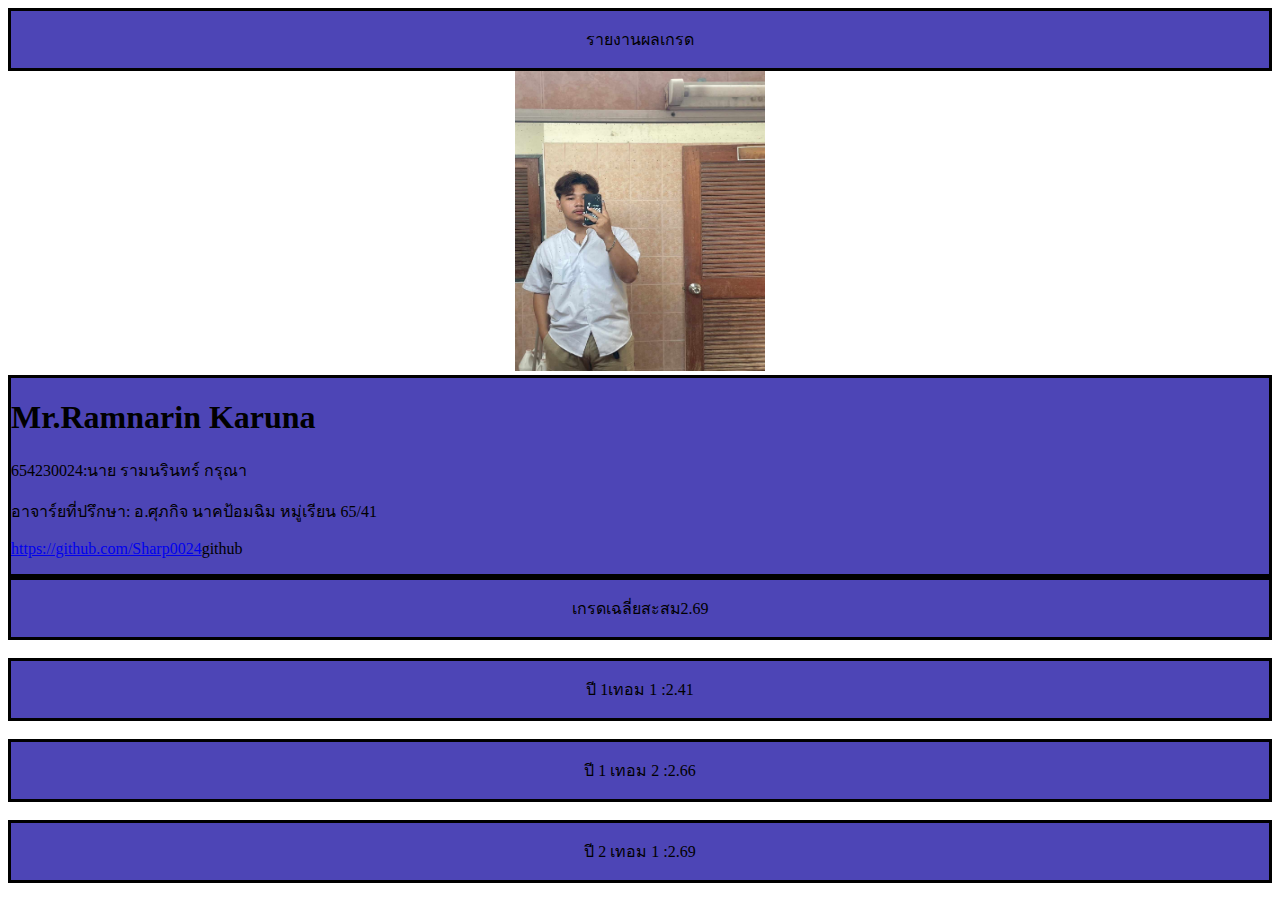
<file: 654230024.html>
<!DOCTYPE html>
<html lang="en">
<head>
    <meta charset="UTF-8">
    <meta name="viewport" content="width=device-width, initial-scale=1.0">
    <title>Test-รามนรินทร์ กรุณา</title>
<style>
    .mybox{
        border-style:solid;
        background-color: rgb(77, 69, 182);
    }

    .image{
        width: 200px;
        height: 200px;
        border-radius: 20;
        background-color: rgb(158, 238, 165);

    }

    .pricing{
        width: 800px;
        margin: auto;
        text-align: center;
        display: flex;
        justify-self: start;

    }
</style>
</head>
<body>
    <div class="mybox">
       <center><p>รายงานผลเกรด</p></center>
        
    </div>
    <section class=""></section>
    <center><img src="img/404786418_319463870880330_515613370987967735_n.jpg" alt="myPhoto"/style width=250px height="300"/></center>
    
    <div class="mybox">
        <h1>Mr.Ramnarin Karuna</h1>
        <p>654230024:นาย รามนรินทร์ กรุณา</p>
        <p>อาจาร์ยที่ปรึกษา: อ.ศุภกิจ นาคป้อมฉิม หมู่เรียน 65/41</p>
        <a href="http://https://github.com/Sharp0024">https://github.com/Sharp0024</a>github<p></p>
     </div>
        <div class="mybox">
            <center><p>เกรดเฉลี่ยสะสม2.69</p></center>
        </div>
         <br>
            <div class="mybox">
                <center><p>ปี 1เทอม 1 :2.41</p></center>
            </div>
            <br>
            <div class="mybox">
                <center><p>ปี 1 เทอม 2 :2.66</p></center>
            </div>
            <br>
            <div class="mybox">
                <center><p>ปี 2 เทอม 1 :2.69</p></center>
            </div>
            <br>




    
    
    
</body>
</html>
</file>
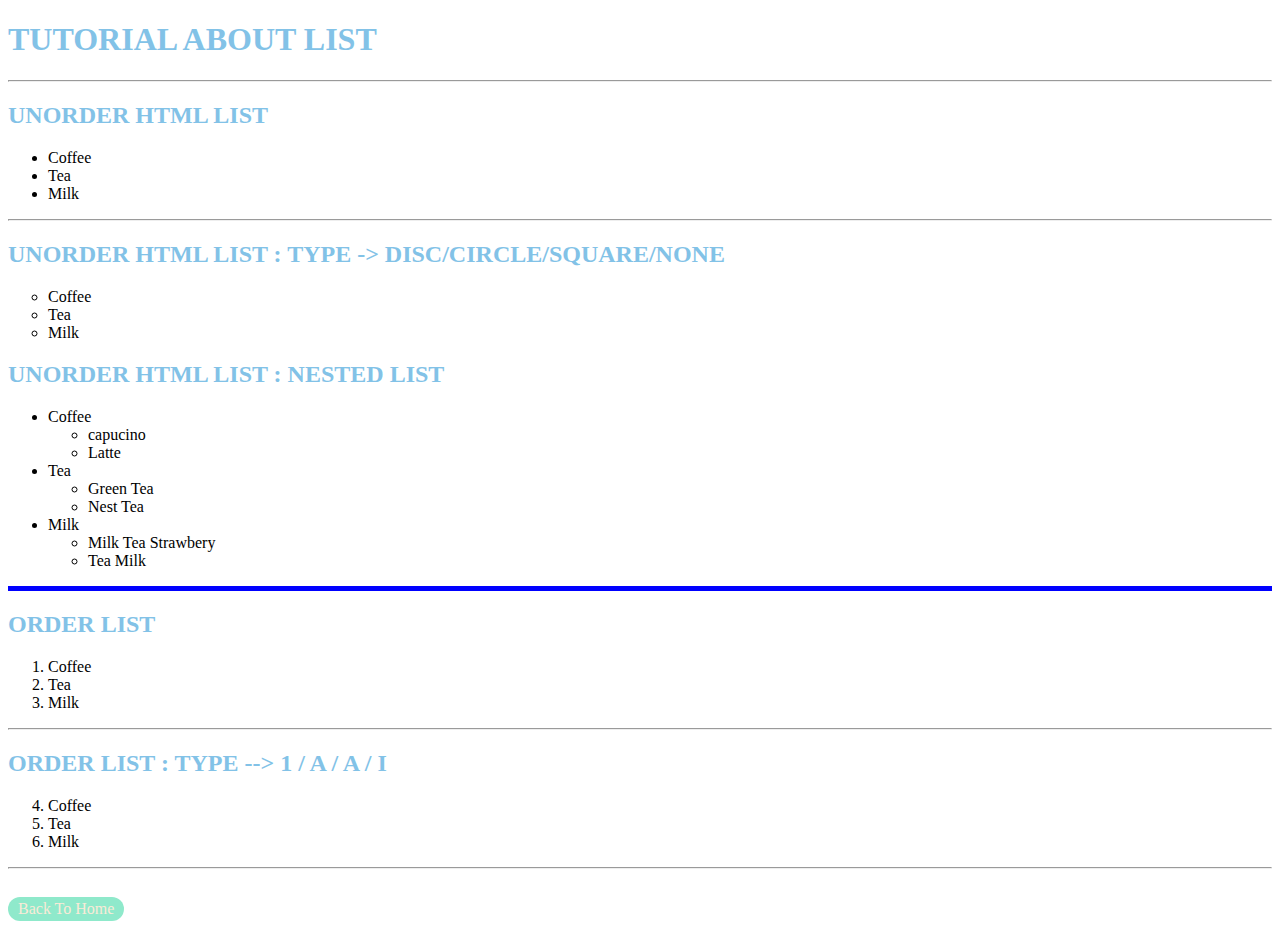
<file: isharp_08_list.html>
<!DOCTYPE html>
<html lang="en">
<head>
    <meta charset="UTF-8">
    <meta name="viewport" content="width=device-width, initial-scale=1.0">
    <meta name="description" content="List">
    <meta name="keywords" content="HTML CSS Bootstrap">
    <title>list</title>
    <link rel="stylesheet" href="css/custom.css">
    <style>
        .text-uppercase {
            text-transform: uppercase;
            color: rgb(130, 194, 231);
        }
        
        .botton {
            background-color: rgb(143, 233, 203);
            color: antiquewhite;
            padding: 3px 10px;
            border-radius: 20px;
            margin: 20px 0px;
            display: inline-block;
            text-align: center;
        
        }

        a {
            text-decoration: none;
        }
    </style>
</head>
<body>
    <h1 class="text-uppercase">Tutorial about List</h1><hr>
    <h2 class="text-uppercase">Unorder HTML List</h2>
    <ul>
        <li>Coffee</li>
        <li>Tea</li>
        <li>Milk</li>
    </ul>
    <hr>
    <h2 class="text-uppercase">Unorder HTML List : type -> disc/circle/square/none</h2>
    <ul style="list-style-type: circle;">
        <li>Coffee</li>
        <li>Tea</li>
        <li>Milk</li>
    </ul>

    <h2 class="text-uppercase">Unorder HTML List : NESTED LIST</h2>
    <ul>
        <li>
            Coffee 
            <ul>
                <li>capucino</li>
                <li>Latte</li>
            </ul>
        </li>
        <li>
            Tea
            <ul>
                <li>Green Tea</li>
                <li>Nest Tea</li>
            </ul>
        </li>
        <li>Milk
            <ul>
                <li>Milk Tea Strawbery</li>
                <li>Tea Milk</li>
            </ul>
        </li>
    </ul>
    <hr size="5" color="blue">


    <h2 class="text-uppercase">Order LIst</h2>
    <ol>
        <li>Coffee</li>
        <li>Tea</li>
        <li>Milk</li>
    </ol>
    <hr>

    <h2 class="text-uppercase">Order LIst : Type --> 1 / A / a / I</h2>
    <ol type="1" start="4">
        <li>Coffee</li>
        <li>Tea</li>
        <li>Milk</li>
    </ol>
    <hr>

    
    <a class="botton" href="sharpkup_01_home.html"> Back To Home</a></a>
</body>
</html>
</file>
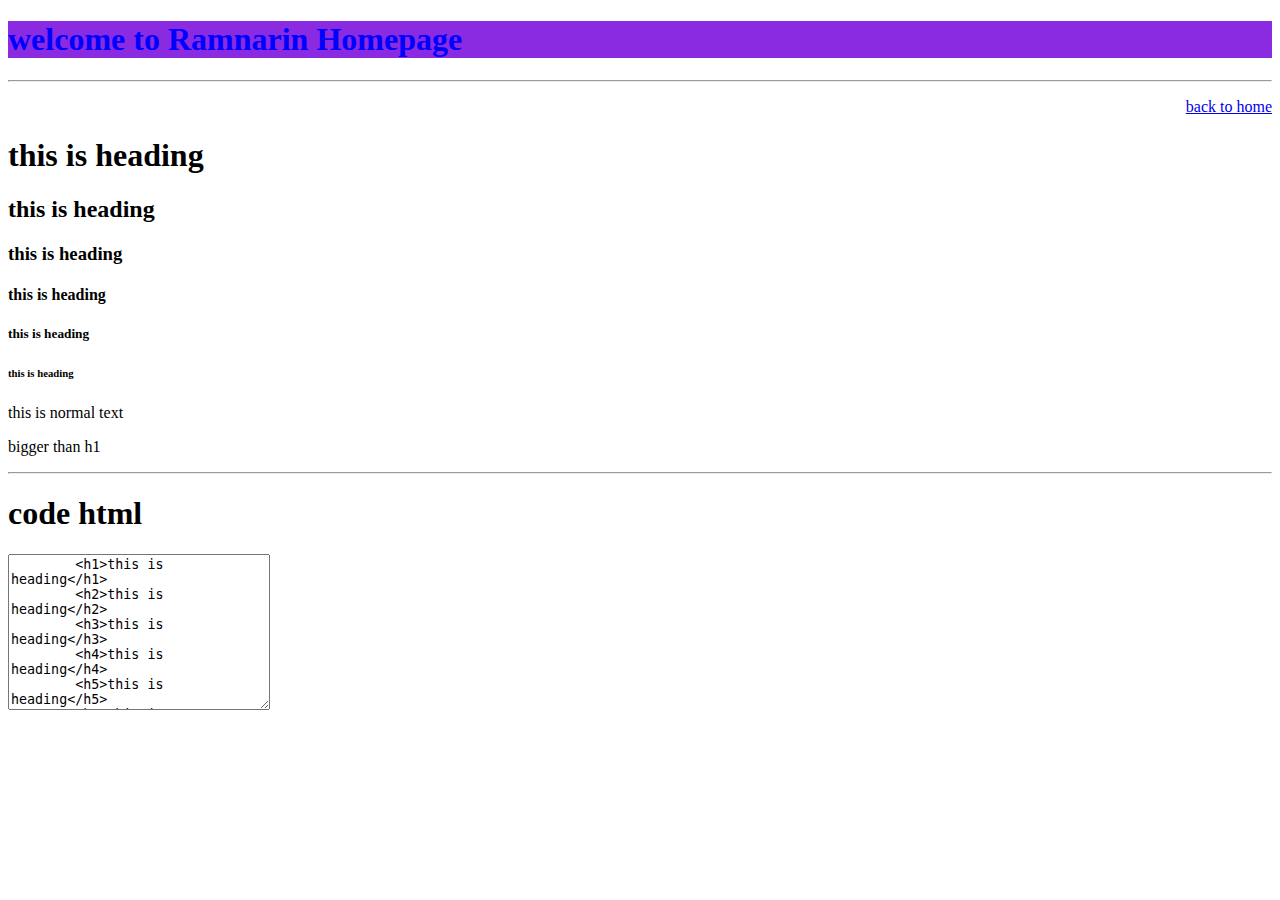
<file: SHARPGUB_02_home.html>
<!DOCTYPE html>
<html lang="en">
<head>
    <meta charset="UTF-8">
    <meta name="viewport" content="width=device-width, initial-scale=1.0">
    <title>Document</title>
</head>
<body>
    <h1 style="color: blue; background-color: blueviolet;">welcome to Ramnarin Homepage</h1>
    <hr>

    <p style="text-align: right;">
        <a href="sharpkup_01_home.html">back to home</a>
    </p>

    <h1>this is heading</h1>
    <h2>this is heading</h2>
    <h3>this is heading</h3>
    <h4>this is heading</h4>
    <h5>this is heading</h5>
    <h6>this is heading</h6>

    <p>this is normal text</p>
    <p style="font-size: 50;">bigger than h1</p>
    <hr>

    <h1>code html</h1>
    <textarea name="" id="" cols="30" rows="10">
        <h1>this is heading</h1>
        <h2>this is heading</h2>
        <h3>this is heading</h3>
        <h4>this is heading</h4>
        <h5>this is heading</h5>
        <h6>this is heading</h6>
        <p>this is normal text</p>
        
        <p style="font-size: 50;">bigger than h1</p>
        <hr>
    </textarea>
   
</body>
</html>
</file>
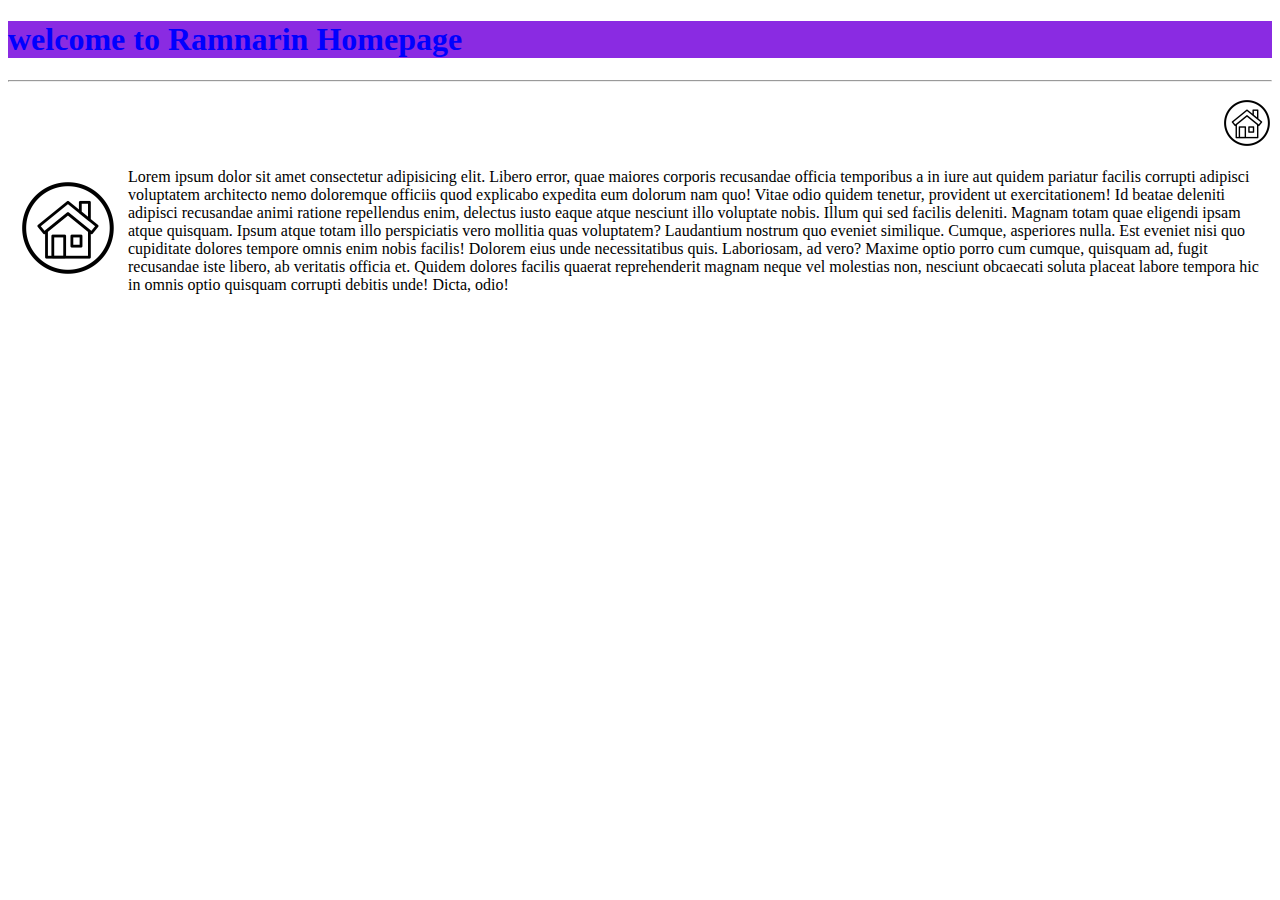
<file: sharphup_05_image.html>
<!DOCTYPE html>
<html lang="en">
<head>
    <meta charset="UTF-8">
    <meta name="viewport" content="width=device-width, initial-scale=1.0">
    <meta name="description" content="สอนการใช้งานคำสั่งภาษา html">
    <meta name="keywords" content="html CSS Bootstrap">
    <title>FORMATTING</title>
</head>
<body>
    <h1 style="color: blue; background-color: blueviolet;">welcome to Ramnarin Homepage</h1>
    <hr>

    <p style="text-align: right;">
        <a href="sharpkup_01_home.html">
            <img src="img/2345212-200.png" alt="back to home"width=50px>
        </a>
    </p>
    <p>
        <img src="img/2345212-200.png" alt=""width="100xp" style="float: left; padding: 10px;">
        Lorem ipsum dolor sit amet consectetur adipisicing elit. Libero error, quae maiores corporis recusandae officia temporibus a in iure aut quidem pariatur facilis corrupti adipisci voluptatem architecto nemo doloremque officiis quod explicabo expedita eum dolorum nam quo! Vitae odio quidem tenetur, provident ut exercitationem! Id beatae deleniti adipisci recusandae animi ratione repellendus enim, delectus iusto eaque atque nesciunt illo voluptate nobis. Illum qui sed facilis deleniti. Magnam totam quae eligendi ipsam atque quisquam. Ipsum atque totam illo perspiciatis vero mollitia quas voluptatem? Laudantium nostrum quo eveniet similique. Cumque, asperiores nulla. Est eveniet nisi quo cupiditate dolores tempore omnis enim nobis facilis! Dolorem eius unde necessitatibus quis. Laboriosam, ad vero? Maxime optio porro cum cumque, quisquam ad, fugit recusandae iste libero, ab veritatis officia et. Quidem dolores facilis quaerat reprehenderit magnam neque vel molestias non, nesciunt obcaecati soluta placeat labore tempora hic in omnis optio quisquam corrupti debitis unde! Dicta, odio!
    </p>
</body>
</html>
</file>
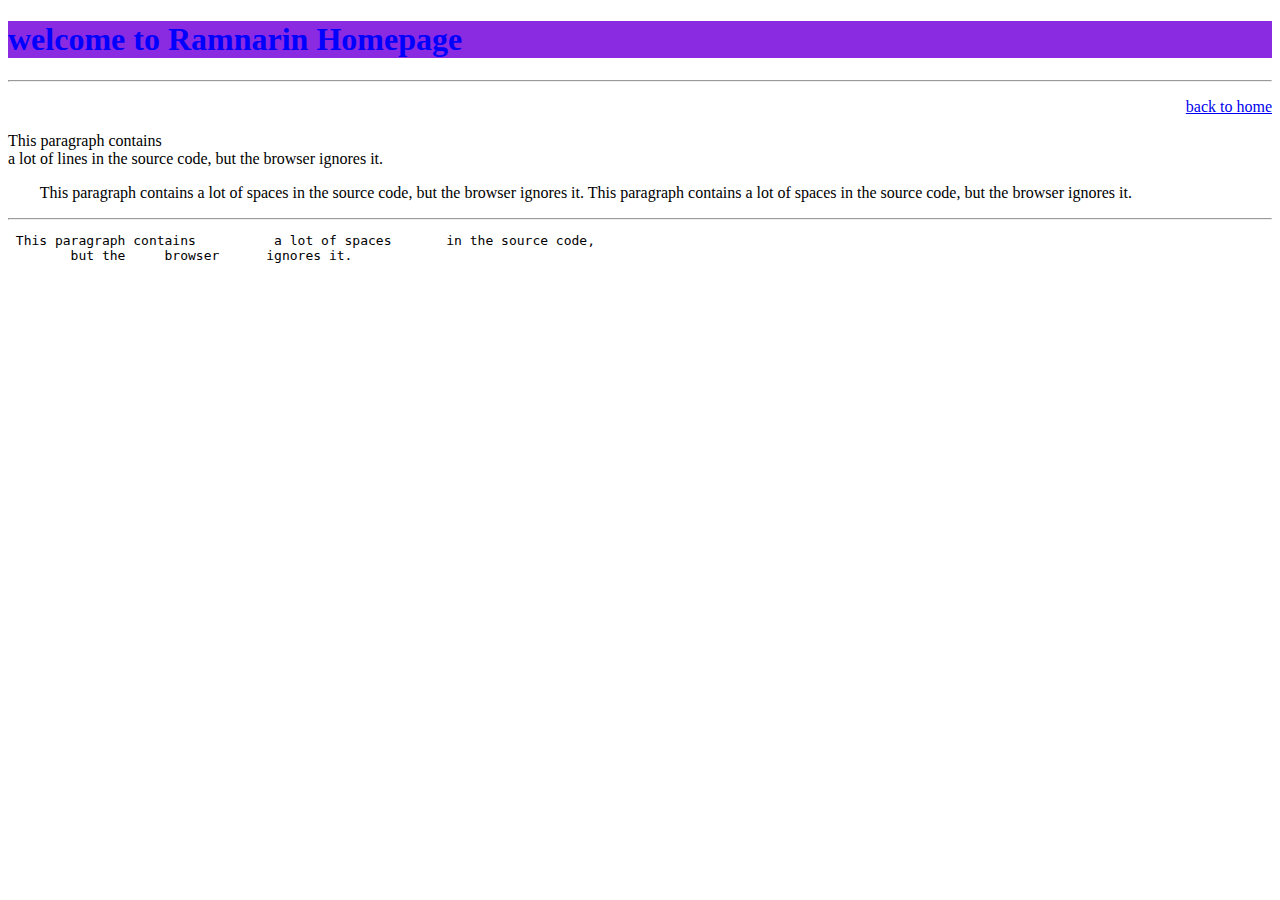
<file: sharpjaa_03_home.html>
<!DOCTYPE html>
<html lang="en">
<head>
    <meta charset="UTF-8">
    <meta name="viewport" content="width=device-width, initial-scale=1.0">
    <meta name="description" content="สอนการใช้งานคำสั่งภาษา html">
    <meta name="keywords" content="html CSS Bootstrap">
    <title>paragraph</title>
</head>
<body>
    <h1 style="color: blue; background-color: blueviolet;">welcome to Ramnarin Homepage</h1>
    <hr>

    <p style="text-align: right;">
        <a href="sharpkup_01_home.html">back to home</a>
    </p>
    <p>
        This paragraph contains <br>
        a lot of lines in the source code, but the browser ignores it.									
    </p>
    <p>
        &nbsp&nbsp&nbsp&nbsp&nbsp&nbsp&nbsp This paragraph contains a lot of spaces in the source code, 
         but the browser ignores it.
         This paragraph contains          a lot of spaces       in the source code, 
         but the     browser      ignores it.									
    </p>
    <hr>
    <pre> This paragraph contains          a lot of spaces       in the source code, 
        but the     browser      ignores it.</pre>
</file>
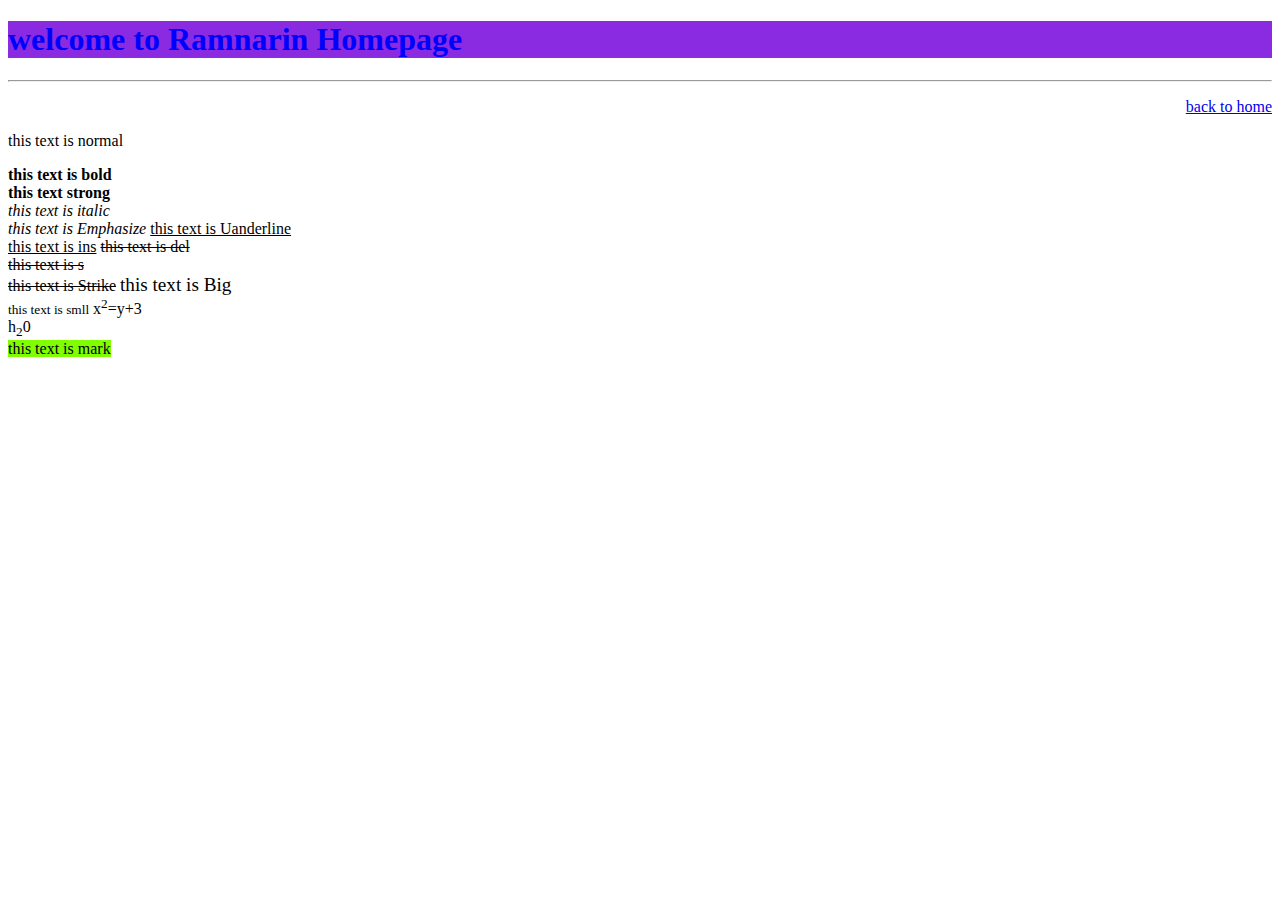
<file: sharpjup_04_formatting.html>
<!DOCTYPE html>
<html lang="en">
<head>
    <meta charset="UTF-8">
    <meta name="viewport" content="width=device-width, initial-scale=1.0">
    <meta name="description" content="สอนการใช้งานคำสั่งภาษา html">
    <meta name="keywords" content="html CSS Bootstrap">
    <title>FORMATTING</title>
</head>
<body>
    <h1 style="color: blue; background-color: blueviolet;">welcome to Ramnarin Homepage</h1>
    <hr>

    <p style="text-align: right;">
        <a href="sharpkup_01_home.html">back to home</a>
    </p>
    <p>this text is normal</p>
    <b>this text is bold</b> <br>
    <strong>this text strong </strong> <br>

    <i>this text is italic</i> <br>
    <em>this text is Emphasize</em>

    <u>this text is Uanderline</u> <br>
    <ins>this text is ins</ins>
    
    <del>this text is del</del> <br>
    <s>this text is s</s> <br>
    <strike>this text is Strike</strike>

    <big>this text is Big</big> <br>
    <small>this text is smll</small>

    x<sup>2</sup>=y+3 <br>
    h<sub>2</sub>0 <br>

        <mark style="background-color: chartreuse;">this text is mark </mark>

    </body>
</html>
</file>
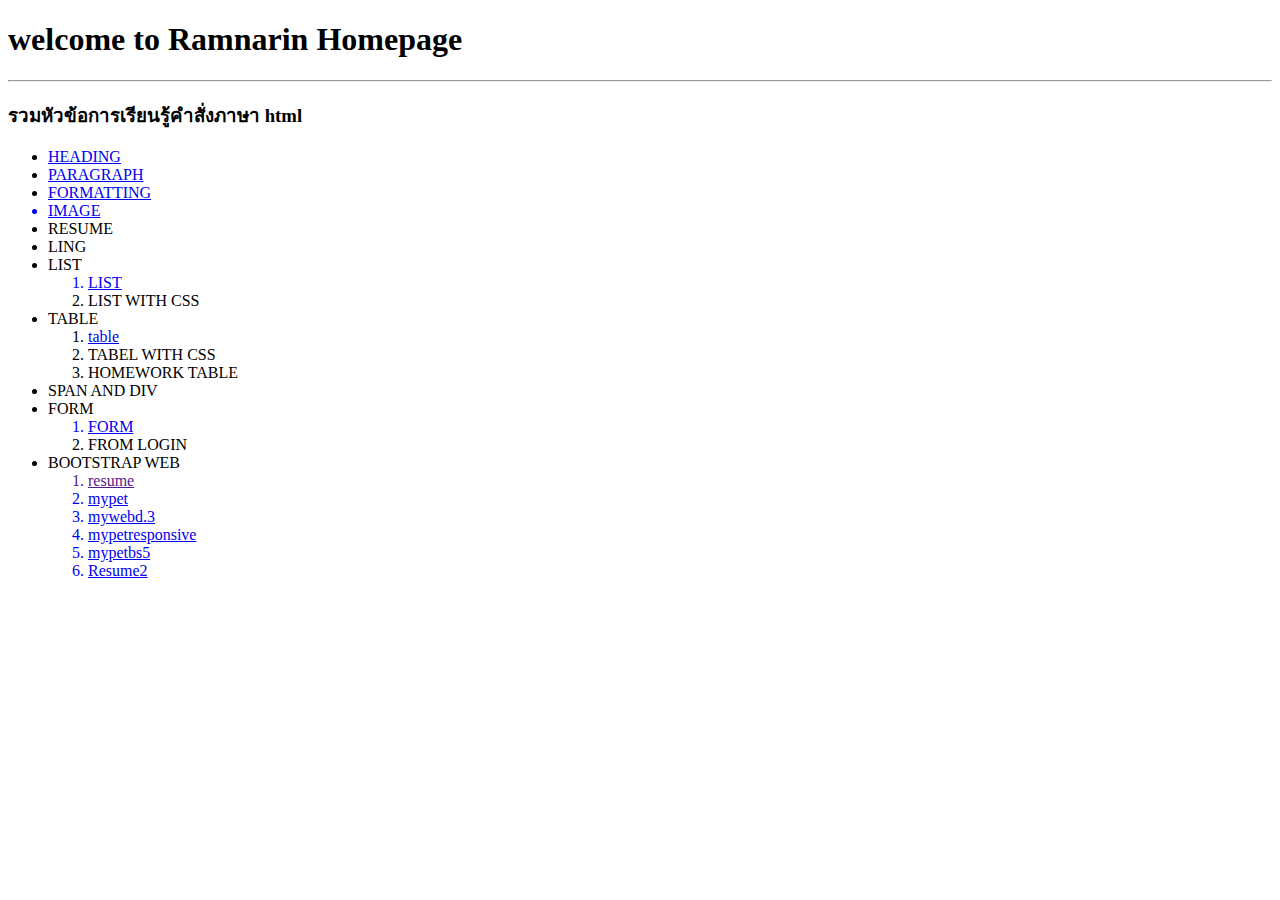
<file: sharpkup_01_home.html>
<!DOCTYPE html>
<html lang="en">
<head>
    <meta charset="UTF-8">
    <meta name="viewport" content="width=device-width, initial-scale=1.0">
    <meta name="description" content="สอนการใช้งานคำสั่งภาษา html">
    <meta name="keywords" content="html CSS Bootstrap">
    <title>Ramnarin Homepage</title>
</head>
<body>
    <h1>welcome to Ramnarin Homepage</h1>
    <hr>
    <h3>รวมหัวข้อการเรียนรู้คำสั่งภาษา html </h3>
    <ul>
        <li>
            <a href="SHARPGUB_02_home.html">HEADING</a>
        </li>
        <LI>
            <a href="sharpjaa_03_home.html"> PARAGRAPH</a>
        </LI>
        <LI>
            <a href="sharpjup_04_formatting.html">FORMATTING</a>
        </LI>
        <a href="sharphup_05_image.html"></a>
        <a href="sharphup_05_image.html"><LI>IMAGE</LI></a> 
        <LI>RESUME</LI>
        <LI>LING</LI>
        <LI>LIST</LI>
    <OL>
        <a href="isharp_08_list.html"><LI>LIST</LI></a>
        <LI>
            <a href=""></a>LIST WITH CSS</LI>
    </OL>
        <LI>TABLE</LI>
        <OL>
            <LI> <a href="sharpsharp_10_table.html"> table</a> </LI>
            <LI>TABEL WITH CSS</LI>
            <LI>HOMEWORK TABLE</LI>
        </OL>
        <LI>SPAN AND DIV</LI>
        <LI>FORM</LI>
            <OL>
                <a href="sharpx_11_form.html"><LI>FORM</LI></a>
                <a href=""></a><LI>FROM LOGIN</LI>
            </OL>
        <LI>BOOTSTRAP WEB</LI>
        <OL>
            <a href=""><LI>resume</LI></a>
            <a href="sharpwibwub_06_.mypet.html"><LI>mypet</LI></a>
            <a href="6541_07_webD3.html"><LI>mywebd.3</LI></a>
            <a href="sharpwibwub_06_.mypet-responsive.html"><LI>mypetresponsive</LI></a>
            <a href="6541_0024_mypet-bs5-.html"><LI>mypetbs5</LI></a>
            <a href="resume2.html"><LI>Resume2</LI></a>

            
        </OL>
    </ul>
</body>
</html>
</file>
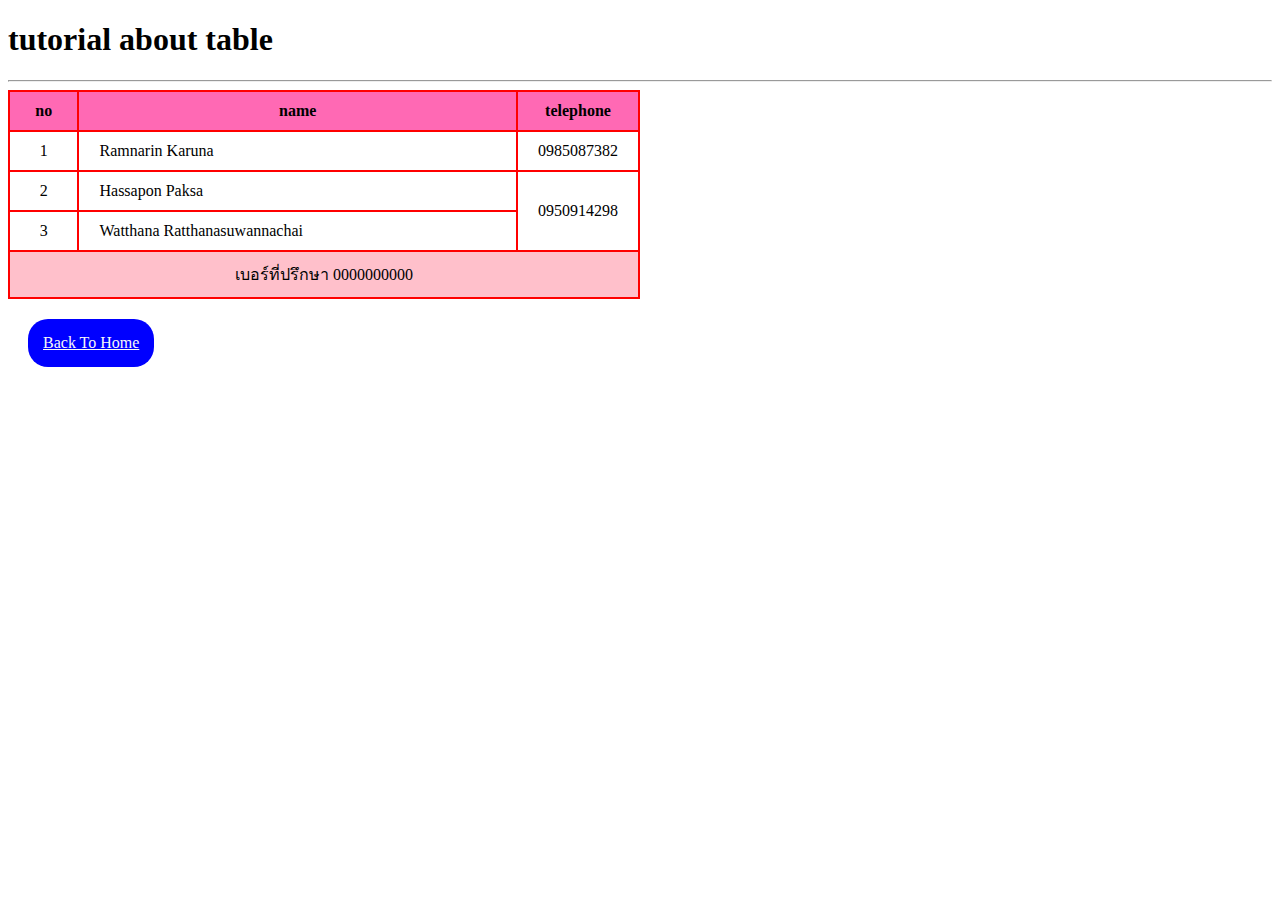
<file: sharpsharp_10_table.html>
<!DOCTYPE html>
<html lang="en">
<head>
    <meta charset="UTF-8">
    <meta name="viewport" content="width=device-width, initial-scale=1.0">
    <meta name="description" content="table">
    <meta name="keywords" content="HTML CSS Bootstrap">
    <title>table</title>
    <link rel="stylesheet" href="css/custom.css">
</head>
</html>
<body>
    <h1 class="text-uppercase"> tutorial about table </h1>
    <hr>
    <div>
    <table border="1" bordercolor="red" width="50%" cellpadding="10px" cellspacing="0">
        <thead>
            <tr>
                <th bgcolor="hotpink">no</th>
                <th bgcolor="hotpink">name</th>
                <th bgcolor="hotpink" width="100px" >telephone</th>
            </tr>
        </thead>

        <tbody>
            <tr>
                <td align="center">1</td>
                <td><p style="margin: 0px 10px;">Ramnarin Karuna</p></td>
                <td align="center">0985087382</td>
            </tr>
            <tr>
                <td align="center">2</td>
                <td><p style="margin: 0px 10px;">Hassapon Paksa</p></td>
                <td align="center" rowspan="2">0950914298</td>
            </tr>
            <tr>
                <td align="center">3</td>
                <td><p style="margin: 0px 10px;">Watthana Ratthanasuwannachai</p></td>
                
            </tr>
        </tbody>

        <tfoot>
            <tr>
                <td colspan="3" align="center" bgcolor="pink">เบอร์ที่ปรึกษา 0000000000 </td>
            </tr>
        </tfoot>
    </div>
    </table>
    <a class="botton" href="sharpkup_01_home.html"> Back To Home</a></a>
</body>
</file>
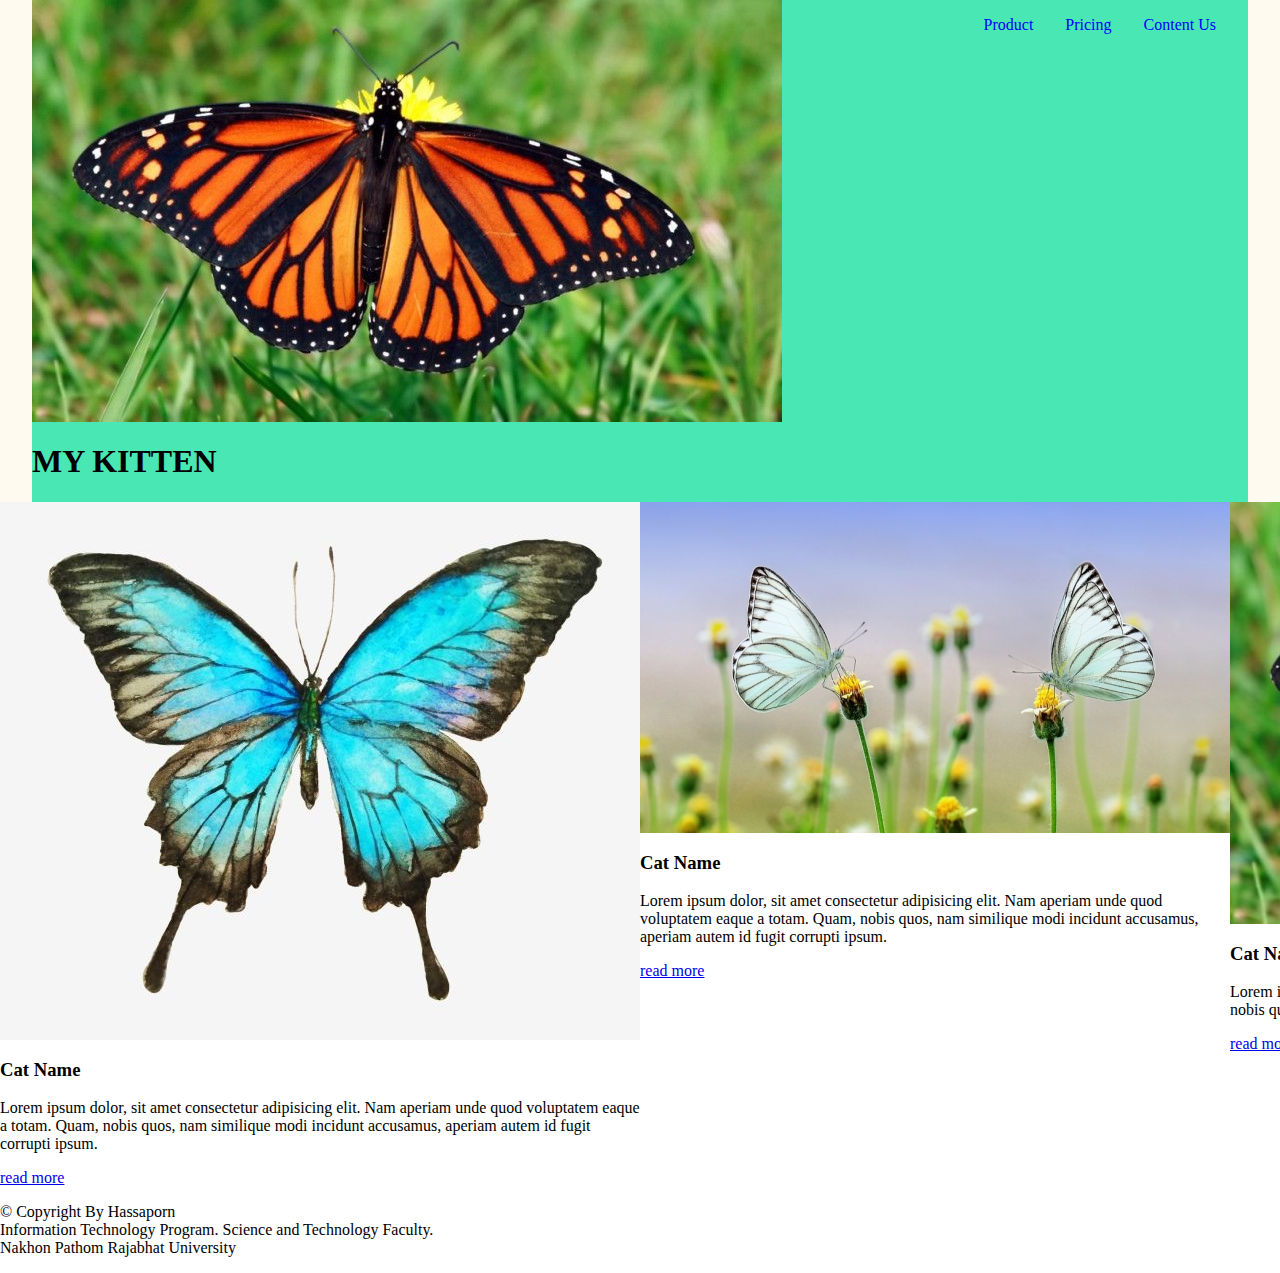
<file: sharpwibwub_06_.mypet-responsive.html>
<html lang="en">
<head>
    <meta charset="UTF-8">
    <meta name="viewport" content="width=device-width, initial-scale=1.0">
    <title>My Pet Webpage</title>

    <link rel="stylesheet" href="css/mypet-responsive.css">
</head>
<body>
    <header>
        <nav>
            <div class="logo">
                <img src="img/ผีเสื้อ2.jpg" alt="">
                <h1 class="text-h1">MY KITTEN</h1>
            </div>
           
            <ul>
                <li><a href="#">Product</a></li>
                <li><a href="#">Pricing</a></li>
                <li><a href="#">Content Us</a></li>
            </ul>
            
        </nav>
    </header>

    <div class="mypet-content">
        <div class="box">
            <img src="img/ผีเสื้อ1.jpg" alt="" class="image">
            <h3>Cat Name</h3>
            <p>Lorem ipsum dolor, sit amet consectetur adipisicing elit. Nam aperiam unde quod voluptatem eaque a totam.
            Quam, nobis quos, nam similique modi incidunt accusamus, aperiam autem id fugit corrupti ipsum.</p>
            <div class="botton"><a href="#">read more</a></div>
        </div>
        <div class="box">
            <img src="img/ผีเสื้อ3.jpg" alt=""class="image">
            <h3>Cat Name</h3>
            <p>Lorem ipsum dolor, sit amet consectetur adipisicing elit. Nam aperiam unde quod voluptatem eaque a totam.
            Quam, nobis quos, nam similique modi incidunt accusamus, aperiam autem id fugit corrupti ipsum.</p>
            <div class="botton"><a href="#">read more</a></div>
        </div>
        <div class="box">
            <img src="img/ผีเสื้อ2.jpg" alt=""class="image">
            <h3>Cat Name</h3>
            <p>Lorem ipsum dolor, sit amet consectetur adipisicing elit. Nam aperiam unde quod voluptatem eaque a totam.
            Quam, nobis quos, nam similique modi incidunt accusamus, aperiam autem id fugit corrupti ipsum.</p>
            <div class="botton"><a href="#">read more</a></div>
        </div>
    </div>
    <footer>
        <p> &copy; Copyright By Hassaporn <br>
            Information Technology Program. Science and Technology Faculty. <br>
            Nakhon Pathom Rajabhat University</p>
    </footer>
</body>
</html>
</file>
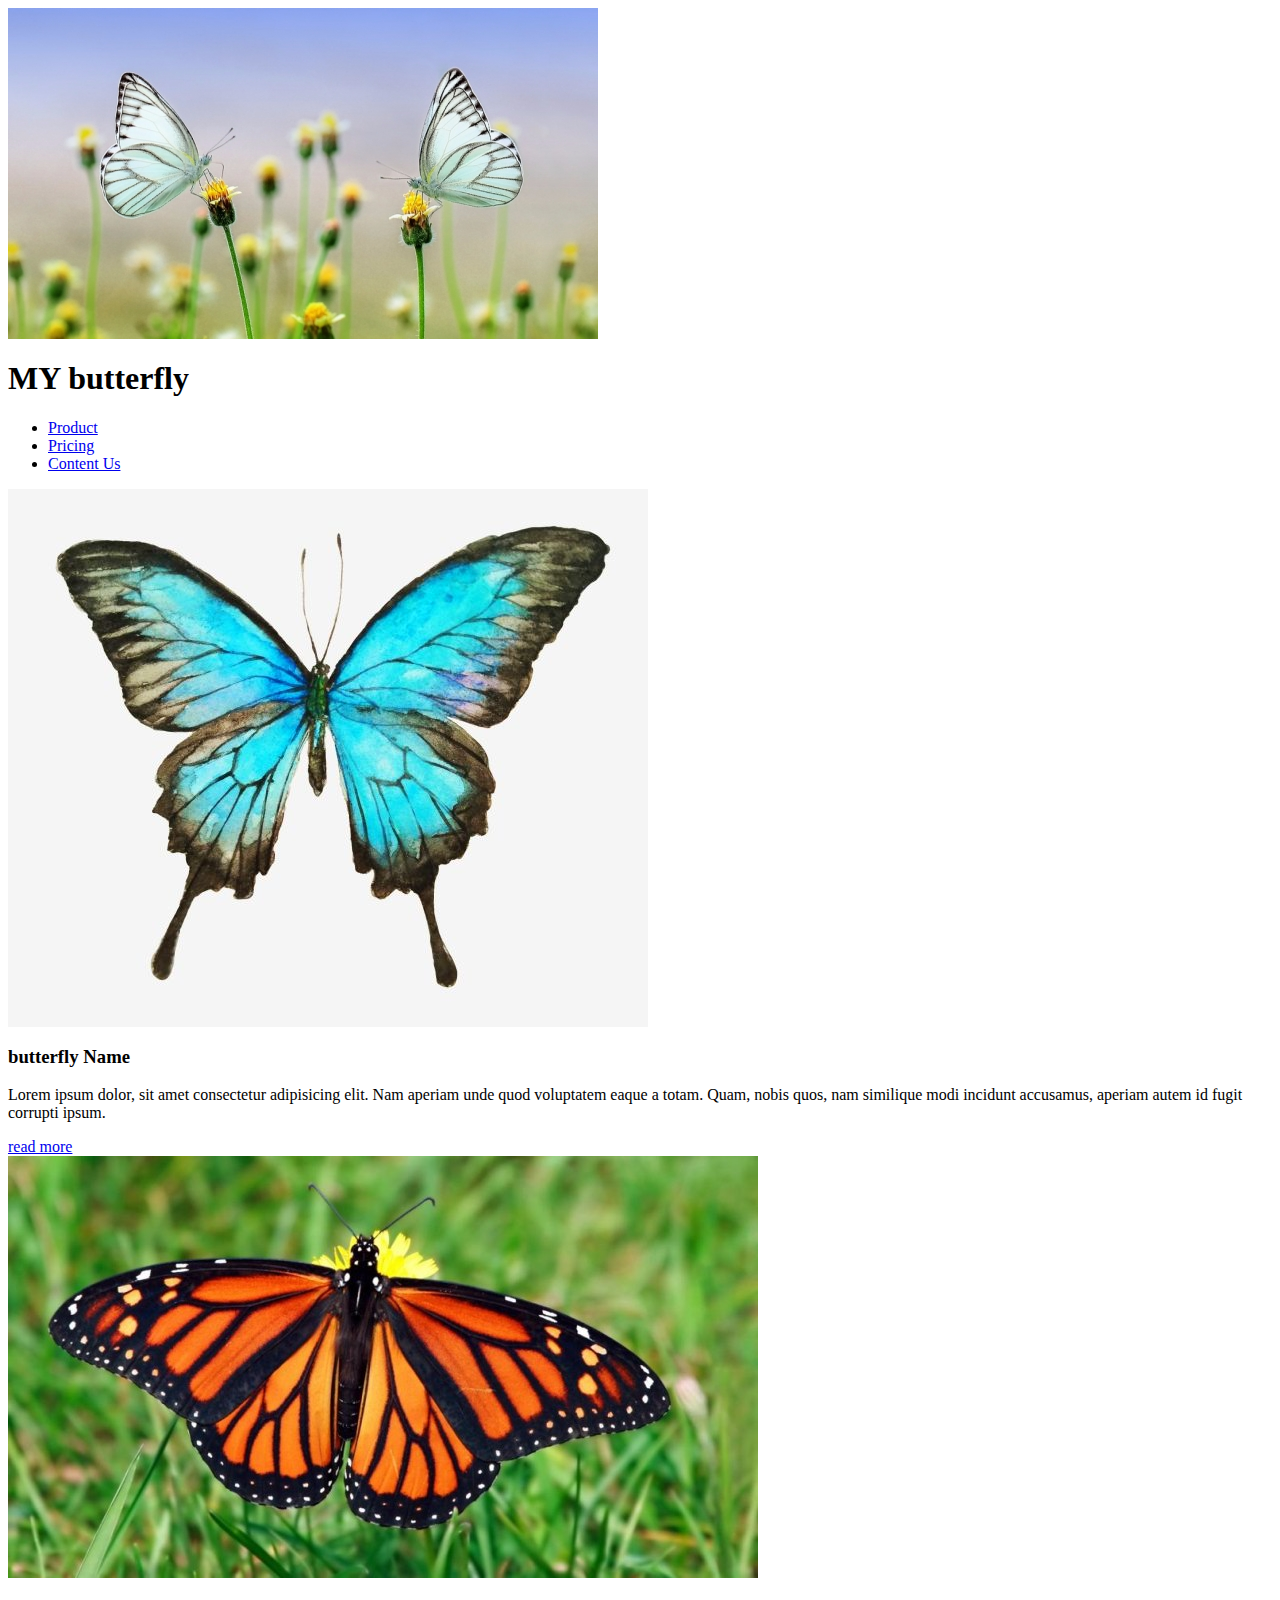
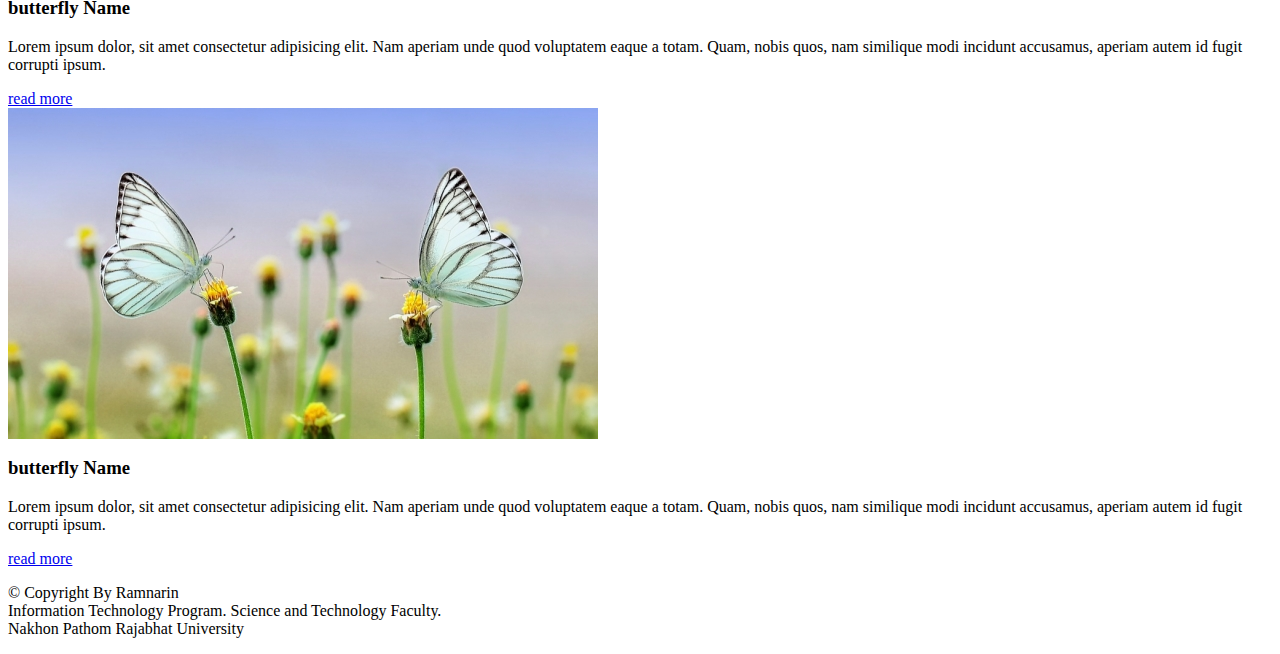
<file: sharpwibwub_06_.mypet.html>
<html lang="en">
<head>
    <meta charset="UTF-8">
    <meta name="viewport" content="width=device-width, initial-scale=1.0">
    <title>My Pet Webpage</title>

    <link rel="stylesheet" href="">
</head>
<body>
    <header>
        <nav>
            <div class="logo">
                <img src="img/ผีเสื้อ3.jpg" alt="">
                <h1 class="text-h1">MY  butterfly</h1>
            </div>
           
            <ul class="menu">
                <li><a href="#">Product</a></li>
                <li><a href="#">Pricing</a></li>
                <li><a href="#">Content Us</a></li>
            </ul>
            
        </nav>
    </header>

    <div class="main-content">
        <div class="box">
            <img src="img/ผีเสื้อ1.jpg" alt="" class="image">
            <h3> butterfly Name</h3>
            <p>Lorem ipsum dolor, sit amet consectetur adipisicing elit. Nam aperiam unde quod voluptatem eaque a totam.
            Quam, nobis quos, nam similique modi incidunt accusamus, aperiam autem id fugit corrupti ipsum.</p>
            <div class="botton"><a href="#">read more</a></div>
        </div>
        <div class="box">
            <img src="img/ผีเสื้อ2.jpg" alt=""class="image">
            <h3> butterfly Name</h3>
            <p>Lorem ipsum dolor, sit amet consectetur adipisicing elit. Nam aperiam unde quod voluptatem eaque a totam.
            Quam, nobis quos, nam similique modi incidunt accusamus, aperiam autem id fugit corrupti ipsum.</p>
            <div class="botton"><a href="#">read more</a></div>
        </div>
        <div class="box">
            <img src="img/ผีเสื้อ3.jpg" alt=""class="image">
            <h3> butterfly Name</h3>
            <p>Lorem ipsum dolor, sit amet consectetur adipisicing elit. Nam aperiam unde quod voluptatem eaque a totam.
            Quam, nobis quos, nam similique modi incidunt accusamus, aperiam autem id fugit corrupti ipsum.</p>
            <div class="botton"><a href="#">read more</a></div>
        </div>
    </div>
    <footer>
        <p> &copy; Copyright By Ramnarin <br>
            Information Technology Program. Science and Technology Faculty. <br>
            Nakhon Pathom Rajabhat University</p>
    </footer>
</body>
</html>
</file>
<file: css/custom.css>
.botton {
    background-color: blue;
    color: #f8f8f8;
    padding: 15px;
    border-radius: 20px;
    margin: 20px 20px;
    display: inline-block;
    text-align: center;
}

.text{
    text-transform: uppercase;
    color: darkgreen;
}

input{
    margin: 5px;

}

.mybg{
background-color: rgb(0, 0, 0);
}

.my-circle {
    background-color: dimgray;
    width: 100px;
    height: 100px;
    border-radius: 100px;
    padding: 10px;
    text-align: center;
    margin: auto;

}

.members {
    background-color: #a30505;
    padding: 50px 0px;
}
.members-box {
    width: 1100px;
    margin: auto;

    background-color: #ffffff;
    padding: 1px 40px 40px;
    text-align: center;
    border-radius: 5px;
    box-shadow: 0px 0px 5px 0.5px rgb(119, 105, 100);
}
</file>
<file: css/mypet-responsive.css>
body{
    margin: 0;
    padding: 0;
    box-sizing: border-box;

}

header{
    display: flex;
    align-items: center;
    background-color: floralwhite;
}

nav {
    display: flex;
    background-color: rgba(68, 231, 177, 0.979);
    justify-content: space-between;
    width: 95%;
    margin: auto;
}

nav ul {
    display: flex;
    list-style-type: none;
}

nav ul li {
    margin-right: 2rem;
}

nav ul li a {
    text-decoration: none;
    color: blue;
}

.logo img{
    margin: left 0.5em; ;
}

/*--------------------mypet-contene-------------------*/

.mypet-content{
    display: grid;
    grid-template-columns: repeat(3,1fr);
    
}
</file>
